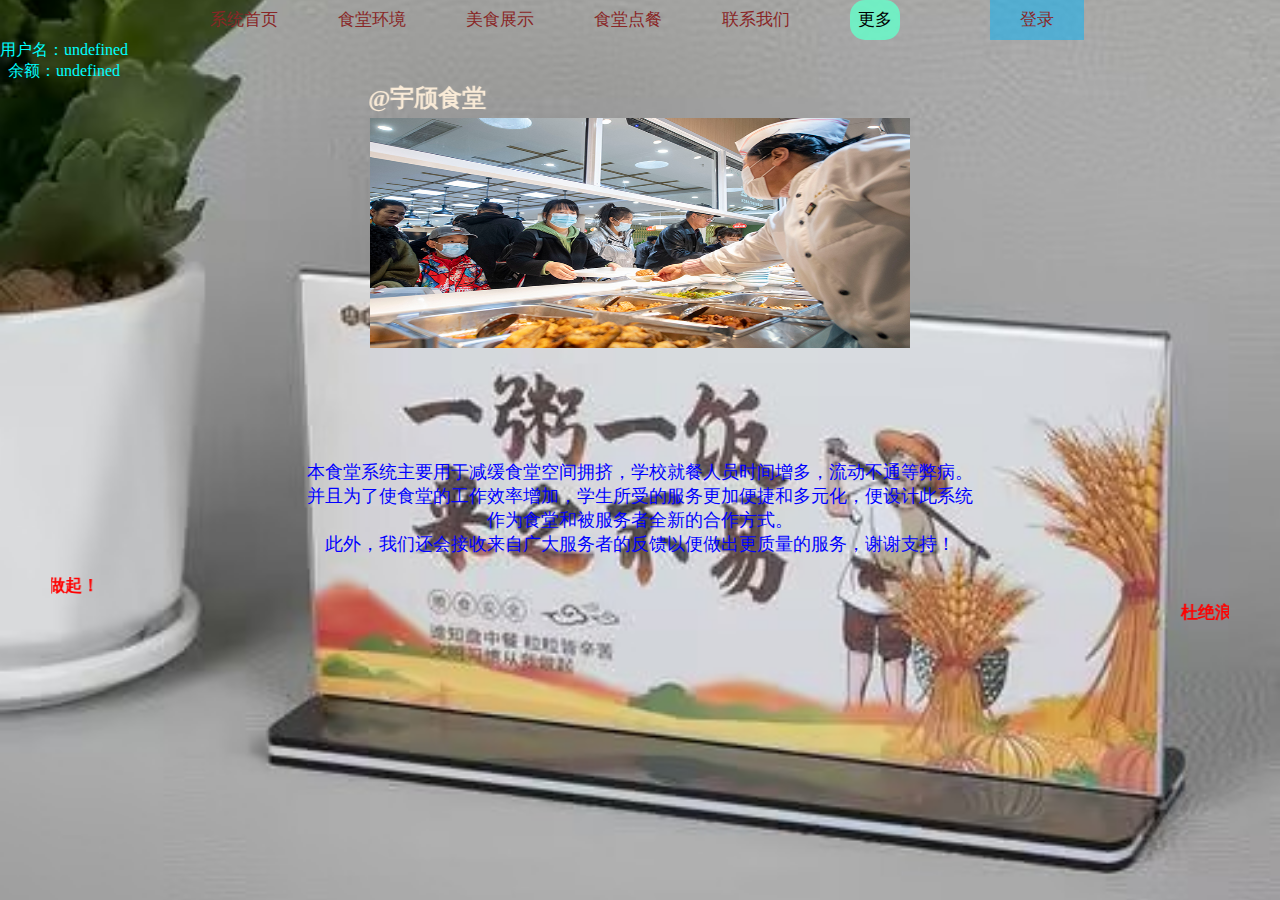
<file: index.html>
<!DOCTYPE html>
<html lang="en">
<head>
    <meta charset="UTF-8">
    <meta http-equiv="X-UA-Compatible" content="IE=edge">
    <meta name="viewport" content="width=device-width, initial-scale=1.0">
    <title>食堂点餐系统</title>
    <link rel="stylesheet" type="text/css" href="CSS/index.css"> 
    <script type="text/javascript" src="JS/reg.js"></script>
    <script type="text/javascript" src="JS/index.js"></script>
</head>
<body>
    <div id="box">
        <center>
            <ul>
                <ol><a href="index.html">系统首页</a></ol>
                <ol><div id="htm" onclick="ST()">食堂环境</div></ol>
                <ol><div id="htm" onclick="MS()">美食展示</div></ol>
                <ol><div id="htm" onclick="urlhtml()">食堂点餐</div></ol>
                <ol><a href="tencent://message/?uin=3290003833&Site=&Menu=yes">联系我们</a></ol>
                <ol>
                    <div class="container">
                        <span class="ej" onclick="menu()">更多</span>
                        <div class="eja" onclick="CZ()">充值</div>
                        <div class="eja" onclick="BB()">报表</div>
                        <div class="eja">管理员</div>
                    </div>
                </ol>

                <ol id="regname"><a href="reg.html">登录</a></ol>
                <!-- <li class="regname">登录</li> -->
            </ul>
            <div style="float: left; color: aqua;" >用户名：<span id="user">#</span><br>余额：<span id="money">0</span></div>
            <marquee behavior=alternate direction=right style="margin-left: 20em; margin-right: 20em;"><h2 style="color:antiquewhite; ">@宇颀食堂</h2></marquee>
            <br>
            <img src="./image/index_img/dian1.jpg" style="width: 540px; height: 230px;">
            <br><br><br>
            <div id="demo" style="overflow:hidden;height: 150px; display: none;width: 800px; margin-left: 4%; z-index: 10000;">
                <table align="left" cellpadding="0" cellspace="0" border="0">
                  <tr>
                    <td id="demo1" valign="top" nowrap="nowrap">
                      <img class="picture" src="./image/index_img/st1.jpg" />
                      <img class="picture" src="./image/index_img/st2.jpg" />
                      <img class="picture" src="./image/index_img/st3.jpg" />
                      <img class="picture" src="./image/index_img/st4.jpg" />
                      <img class="picture" src="./image/index_img/st5.jpg" />
                      <img class="picture" src="./image/index_img/st6.jpg" />
                      <img class="picture" src="./image/index_img/st7.png" />
                    </td>
                    <td id="demo2" valign="top" nowrap="nowrap"></td>
                  </tr>
                </table>
              </div>
              <script>
                var speed = 50;
                demo2.innerHTML = demo1.innerHTML;
                function Marquee() {
                  if (demo.scrollLeft <= 0) demo.scrollLeft += demo2.offsetWidth;
                  else {
                    demo.scrollLeft--;
                  }
                }
                var MyMar = setInterval(Marquee, speed);
                demo.onmouseover = function() {
                  clearInterval(MyMar) ;  //鼠标悬停时，暂停滚动
                }
                demo.onmouseout = function() {
                  MyMar = setInterval(Marquee, speed);   //鼠标移开时，开始滚动
                }
              </script>
            <br><br><br><br>
            
            <p>
                本食堂系统主要用于减缓食堂空间拥挤，学校就餐人员时间增多，流动不通等弊病。
            </p>
            <p>
                并且为了使食堂的工作效率增加，学生所受的服务更加便捷和多元化，便设计此系统
            </p>
            <p>
                作为食堂和被服务者全新的合作方式。
            </p>
            <p>
                此外，我们还会接收来自广大服务者的反馈以便做出更质量的服务，谢谢支持！
            </p>
        </center>
        
        <div id="meishi">
            <ul id="banner"><img src="./image/order_img/qx.jpg" onclick="qx()" class="delete"/></ul>
            <script>
            //1.获取ul
            var cur_ul = document.getElementById('banner');
            // 2.创建一个数组实例
            var arr = new Array();
            
            // 用js来创建li、img元素，有多少张图片要轮播就循环多少次
            for (i = 1; i <= 4; i++) {
                // 创建li元素
                var cur_li = document.createElement('li');
                // 创建img元素
                var cur_img = document.createElement('img')
                // 给img元素设置src、width、height属性
                cur_img.src = './image/order_img/lun' + i + '.jpg';
                cur_img.style.width = '400px';
                cur_img.style.height = '200px';
                // 把img元素插入到创建的li里面
                cur_li.appendChild(cur_img);
                // 然后在把li插入到ul里面
                cur_ul.appendChild(cur_li);
                // 然后给ul元素设置事件，鼠标移进来停止轮播
                cur_ul.onmouseenter = function () {
                    clearInterval(timer);
                }
                // 鼠标移出ul又继续轮播图片
                cur_ul.onmouseleave = function () {
                    timer = setInterval(get_next, 3000);
                }
                // 当创建完一个li（li里已经有img元素）就把li添加到arr数组里
                arr.push(cur_li);
            }
            
            for (i = 5; i <= 9; i++) {//再加一些图片
                var cur_li = document.createElement('li');
                var cur_img = document.createElement('img');
                cur_img.src = './image/order_img/' + i + '.jpeg';
                cur_img.style.width = '400px';
                cur_img.style.height = '200px';
                cur_li.appendChild(cur_img);
                cur_ul.appendChild(cur_li);
                cur_ul.onmouseenter = function () {
                    clearInterval(timer)
                }
                cur_ul.onmouseleave = function () {
                    timer = setInterval(get_next, 3000)
                }
                arr.push(cur_li);
            }
            
            // 因为所写的轮播图是中间图片放大大，左右两边图片正常，所以要进行下面的操作
            var len = arr.length - 1;
            // 这是取得左边图片并调整位置
            arr[len - 2].style.left = '0px';
            // 这是取得中间图片并调整位置
            arr[len - 1].style.left = '200px';
            // 这是取得右边图片并调整位置
            arr[len].style.left = '400px';
            // 然后中间图片调用scale使其变大
            arr[len - 1].style.transform = 'scale(1.3)';
            // 中间图片也给其一个较大的堆叠数值，使其中间图片在左右图片上面
            arr[len - 1].style.zIndex = 100;
            
            // 封装轮播图函数 
            // 然后开始进行轮播，原理就是换arr里的li元素的位置，越靠后的li元素z-index越大
            // z-index越大，就会叠在其他li元素上面，所以换arr里的li位置就可以实现轮播
            function get_next() {
                var give_up = arr[arr.length - 1];//获取arr数值里最后一个li元素
                arr.pop();//删除掉最后一个li元素
                arr.unshift(give_up);//最后把最后一个元素插入到arr数组的前面
                // 然后重新给arr数组里的li元素设置z-index和scale
                for (var i = 0; i < arr.length; i++) {
                    // console.log(i);
                    arr[i].style.zIndex = i;
                    arr[i].style.transform = 'scale(1)'
                }
                // 这步就是展示arr的后三张图片，和前一个步骤的一样
                arr[len - 2].style.left = '0px';
                arr[len - 1].style.left = '200px';
                arr[len].style.left = '400px';
                arr[len - 1].style.transform = 'scale(1.3)'//最前面的图片扩大1.3倍
                arr[len - 1].style.zIndex = 100;
            }
            // 声明一个定时器，然后把轮播图函数放进间歇函数，2秒进行一次轮播
            var timer = setInterval(get_next, 2000)
            
            </script>
        </div>
        <br>
        <marquee direction=right style="color: red; margin-left: 3em; font-size: 17px;font-weight: bolder;">杜绝浪费，从我做起！</marquee>
        <marquee direction=left style="color: red; margin-right: 3em; font-size: 17px;font-weight: bolder;">杜绝浪费，从我做起！</marquee>
    </div>

</body>
</html>
</file>
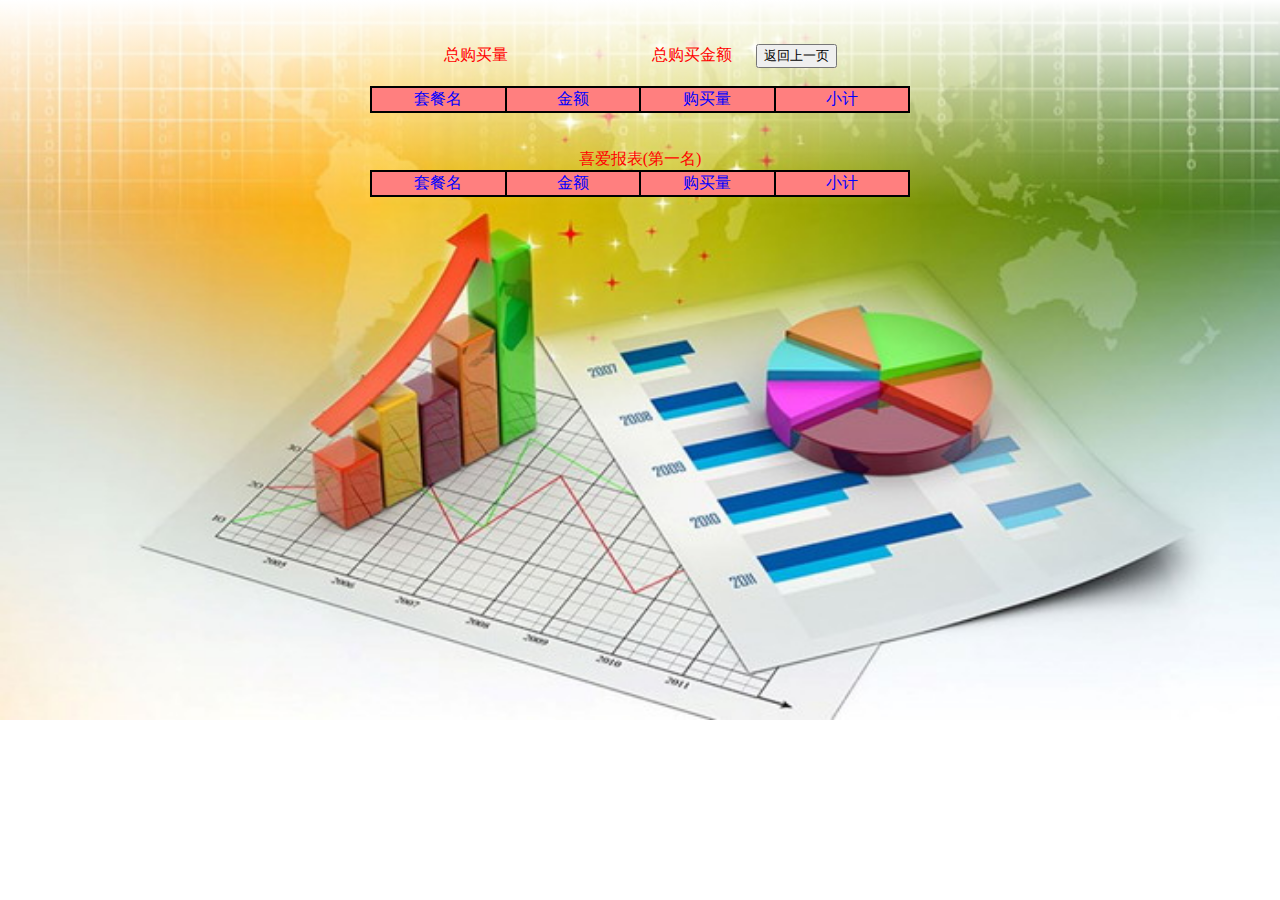
<file: form.html>
<!DOCTYPE html>
<html lang="en">
<head>
    <meta charset="UTF-8">
    <meta http-equiv="X-UA-Compatible" content="IE=edge">
    <meta name="viewport" content="width=device-width, initial-scale=1.0">
    <title>报表信息</title>
    <link rel="stylesheet" type="text/css" href="./CSS/form.css"> 
    <script type="text/javascript" src="./JS/form.js"></script>
</head>
<body>
    <center>
        <div class="box">
        <br><br>
        <div id="sum">
            <span style="margin-right: 140px;">总购买量</span>
            <span>总购买金额</span>
            <button style="margin-left: 20px;" type="button" onclick="Back()">返回上一页</button>
        </div><br>
        <form>
            <table>
                <tr style="background-color: rgb(255, 127, 127);">
                    <td>套餐名</td>
                    <td>金额</td>
                    <td>购买量</td>
                    <td>小计</td>
                </tr>
                <tbody id="table"></tbody>
            </table><br><br>
            <div style="color: red;">喜爱报表(第一名)</div>
            <table>
                <tr style="background-color: rgb(255, 127, 127);">
                    <td>套餐名</td>
                    <td>金额</td>
                    <td>购买量</td>
                    <td>小计</td>
                </tr>
                <tbody id="tab"></tbody>
            </table>
        </form>
        </div>
    </center>
    
</body>
</html>
</file>
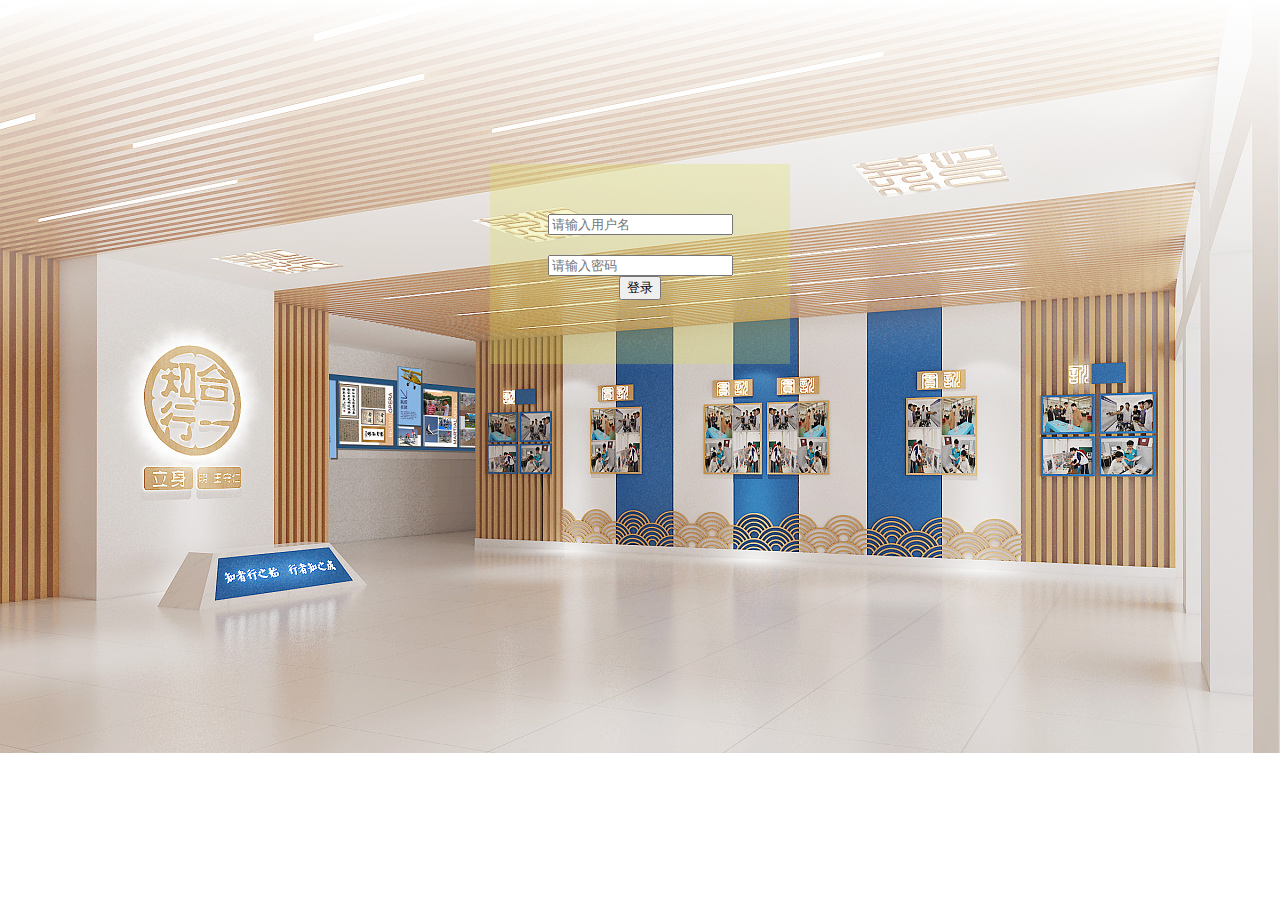
<file: invest.html>
<!DOCTYPE html>
<html lang="en">
<head>
    <meta charset="UTF-8">
    <meta http-equiv="X-UA-Compatible" content="IE=edge">
    <meta name="viewport" content="width=device-width, initial-scale=1.0">
    <title>充值页面</title>
    <link rel="stylesheet" type="text/css" href="./CSS/invest.css"> 
    <script type="text/javascript" src="./JS/invest.js"></script>
</head>
<body>
    <center>
        <!-- <div id="box">
            <img src="./image/index_img/invest.jpg">
        </div> -->
        <div id="status">
            <span class="sus" style="color: green;">充值成功</span>
            <span class="sus1" style="color: green;">登录成功</span>          
            <span class="fail" style="color: red;">登录失败</span>
        </div>
        <div id="page_div"></div>
        <div class="spent">
            <span style="color: red;" class="welcome"></span><br><br>
            <input class="spend" placeholder="请输入充值金额">
            <button class="qr" type="button" onclick="cz()">确认</button>
            <button class="fh" type="button" onclick="fh()">返回</button>
        </div>
        <div class="login">
            <input class="in1" type="text" placeholder="请输入用户名"><br>
            <input class="in2" type="password" placeholder="请输入密码"><br>
            <input type="button" class="btn" onclick="bt()" style="cursor: pointer;" value="登录"/>
        </div>
    </center>
</body>
</html>
</file>
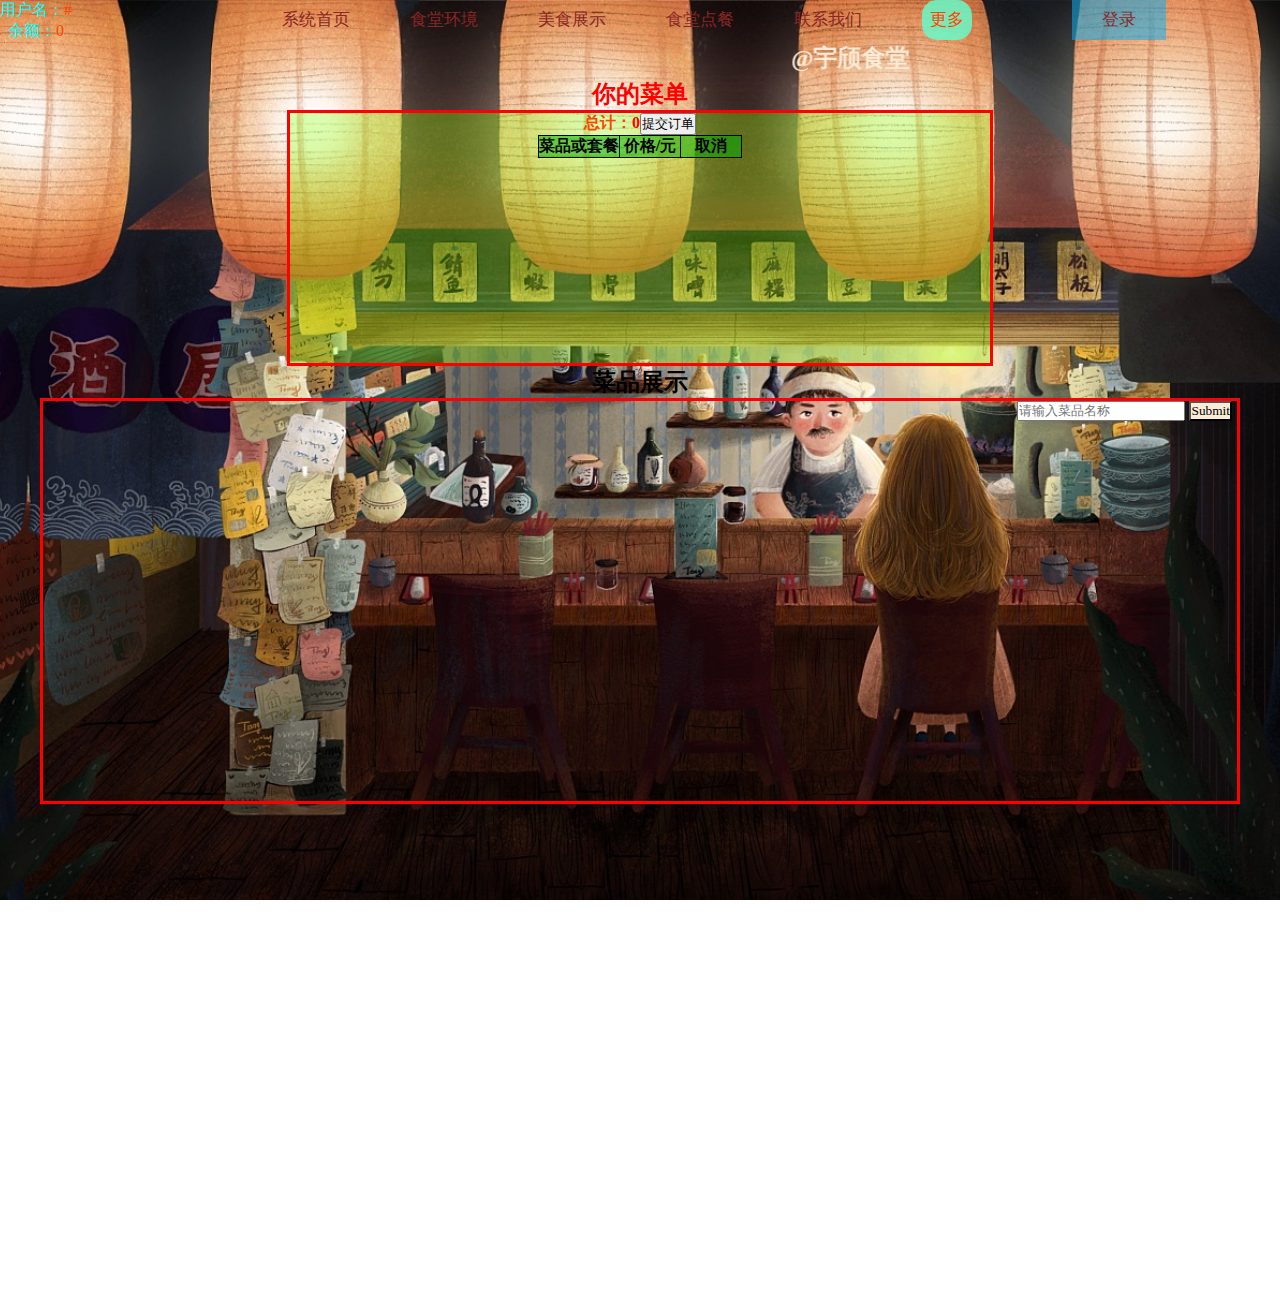
<file: order.html>
<!DOCTYPE html>
<!-- <html lang="en"> -->
<head>
    <meta charset="UTF-8">
    <meta http-equiv="X-UA-Compatible" content="IE=edge">
    <meta name="viewport" content="width=device-width, initial-scale=1.0">
    <title>食堂点餐</title>
    <link rel="stylesheet" type="text/css" href="CSS/order.css"> 
    
    <script type="text/javascript" src="JS/order.js"></script>
    <script type="text/javascript" src="JS/reg.js"></script>
</head>
<body>
    
    <div id="box">
        <center>
        <!-- <OBJECT   ID="CardActive"  TYPE="application/x-itst-activex" clsid="{CBA5D514-3544-4E87-80D2-F1582FA87841}"></OBJECT> -->
            
            <div style="float: left; color: aqua;" >用户名：<span id="user">#</span><br>余额：<span id="money">0</span></div>
            <div id="success">支付成功！请勿浪费哦！^-^</div>
            <div id="fail">用户已取消支付</div> 
            <ul>
                <ol><div id="htm" onclick="urlhtml()">系统首页</div></ol>
                <ol><a href="#">食堂环境</a></ol>
                <ol><div id="htm" onclick="MS()">美食展示</div></ol>
                <ol><a href="order.html">食堂点餐</a></ol>
                <ol><a href="tencent://message/?uin=3290003833&Site=&Menu=yes">联系我们</a></ol>
                <ol>
                    <div class="container">
                        <span class="ej" onclick="menu()">更多</span>
                        <div class="eja" onclick="CZ()">充值</div>
                        <div class="eja" onclick="BB()">报表</div>
                        <div class="eja">管理员</div>
                    </div>
                </ol>
                <ol id="regname"><a href="reg.html">登录</a></ol>
                <!-- <input type="button" class="regname" value="登录"> -->
            </ul>
            
            <marquee behavior=alternate style="margin-left: 20em; margin-right: 20em;"><h2 style="color:antiquewhite; ">@宇颀食堂</h2></marquee>
            <br>
            <h2 style="color: red;">你的菜单</h2>
            <div id="menu">
                
                <form>
                    <table class="item">
                        <thead>
                            <tr>
                                <th>菜品或套餐</th>
                                <th style="width: 60px;">价格/元</th>
                                <th style="width: 60px;">取消</th>
                            </tr>
                        </thead>
                        <tbody></tbody>
                        <span style="font-weight: bolder;
                        color:orangered">总计：</span><span id="sum">0</span>
                        <button type="button" class="ordersubmit">提交订单</button>
                    </table>
                    
                </form>
                
                
            </div>
            
            <div id="meishi">
                <ul id="banner"><img src="./image/order_img/qx.jpg" onclick="qx()" class="delete"/></ul>
        <script>
        //1.获取ul
        var cur_ul = document.getElementById('banner');
        // 2.创建一个数组实例
        var arry = new Array();
        
        // 用js来创建li、img元素，有多少张图片要轮播就循环多少次
        for (i = 1; i <= 4; i++) {
            // 创建li元素
            var cur_li = document.createElement('li');
            // 创建img元素
            var cur_img = document.createElement('img')
            // 给img元素设置src、width、height属性
            cur_img.src = './image/order_img/lun' + i + '.jpg';
            cur_img.style.width = '400px';
            cur_img.style.height = '200px';
            // 把img元素插入到创建的li里面
            cur_li.appendChild(cur_img);
            // 然后在把li插入到ul里面
            cur_ul.appendChild(cur_li);
            // 然后给ul元素设置事件，鼠标移进来停止轮播
            cur_ul.onmouseenter = function () {
                clearInterval(timer);
            }
            // 鼠标移出ul又继续轮播图片
            cur_ul.onmouseleave = function () {
                timer = setInterval(get_next, 3000)
            }
            // 当创建完一个li（li里已经有img元素）就把li添加到arr数组里
            arry.push(cur_li);
        }
        
        for (i = 5; i <= 9; i++) {//再加一些图片
            var cur_li = document.createElement('li')
            var cur_img = document.createElement('img')
            cur_img.src = './image/order_img/' + i + '.jpeg';
            cur_img.style.width = '400px';
            cur_img.style.height = '200px';
            cur_li.appendChild(cur_img);
            cur_ul.appendChild(cur_li);
            cur_ul.onmouseenter = function () {
                clearInterval(timer);
            }
            cur_ul.onmouseleave = function () {
                timer = setInterval(get_next, 3000)
            }
            arry.push(cur_li);
        }
        
        // 因为所写的轮播图是中间图片放大，左右两边图片正常，所以要进行下面的操作
        var len = arry.length - 1;
        // 这是取得左边图片并调整位置
        arry[len - 2].style.left = '0px';
        // 这是取得中间图片并调整位置
        arry[len - 1].style.left = '200px';
        // 这是取得右边图片并调整位置
        arry[len].style.left = '400px';
        // 然后中间图片调用scale使其变大
        arry[len - 1].style.transform = 'scale(1.3)';
        // 中间图片也给其一个较大的堆叠数值，使其中间图片在左右图片上面
        arry[len - 1].style.zIndex = 100;
        
        // 封装轮播图函数 
        // 然后开始进行轮播，原理就是换arr里的li元素的位置，越靠后的li元素z-index越大
        // z-index越大，就会叠在其他li元素上面，所以换arr里的li位置就可以实现轮播
        function get_next() {
            var give_up = arry[arry.length - 1];//获取arr数值里最后一个li元素
            arry.pop();//删除掉最后一个li元素
            arry.unshift(give_up);//最后把最后一个元素插入到arr数组的前面
            // 然后重新给arr数组里的li元素设置z-index和scale
            // var x=0;
            // while(x<arr.length){
            //     console.log("x:"+x);
            //     arr[x].style.zIndex = x;
            //     arr[x].style.transform = 'scale(1)';
            //     x++;
            // }
            for (var i = 0; i < arry.length; i++) {
                // console.log(i);
                arry[i].style.zIndex = i;
                arry[i].style.transform = 'scale(1)';
            }
            // 这步就是展示arr的后三张图片，和前一个步骤的一样
            arry[len - 2].style.left = '0px';
            arry[len - 1].style.left = '200px';
            arry[len].style.left = '400px';
            // arr[len - 1].style.transform = 'scale(1.3)'//最前面的图片扩大1.3倍
            // arr[len - 1].style.zIndex = 100;
        }
        // 声明一个定时器，然后把轮播图函数放进间歇函数，2秒进行一次轮播
        var timer = setInterval(get_next, 2000)
        
        </script>
            </div>
                
            <h2>菜品展示</h2>
            
            <div style="height: calc(100vh)">
                
                <div id="nr" style="overflow: auto; height: 400px;">
                    <div class="content" style="float: right; margin-right: 5px;">
                        <div class="search" style="z-index: 9999;">
                            <input type="text" id="val" placeholder="请输入菜品名称">
                            <button style="background-color: antiquewhite;" type="button" onclick="subt()">Submit</button>
                        </div>
                        <div id="show" style="width: 145px; height: 180px;margin-right: 49px; display: none; background-color:rgba(202, 248, 248, 0.357);">
                            
                        </div>
                    </div>
                    <form>
                        <table id="table">
                            
                        </table>
                    </form>
                </div>
            </div>
            
        </center>
    </div>
    <script type="text/javascript" src="./JS/order.js"></script>
    
</body>
</html>
</file>
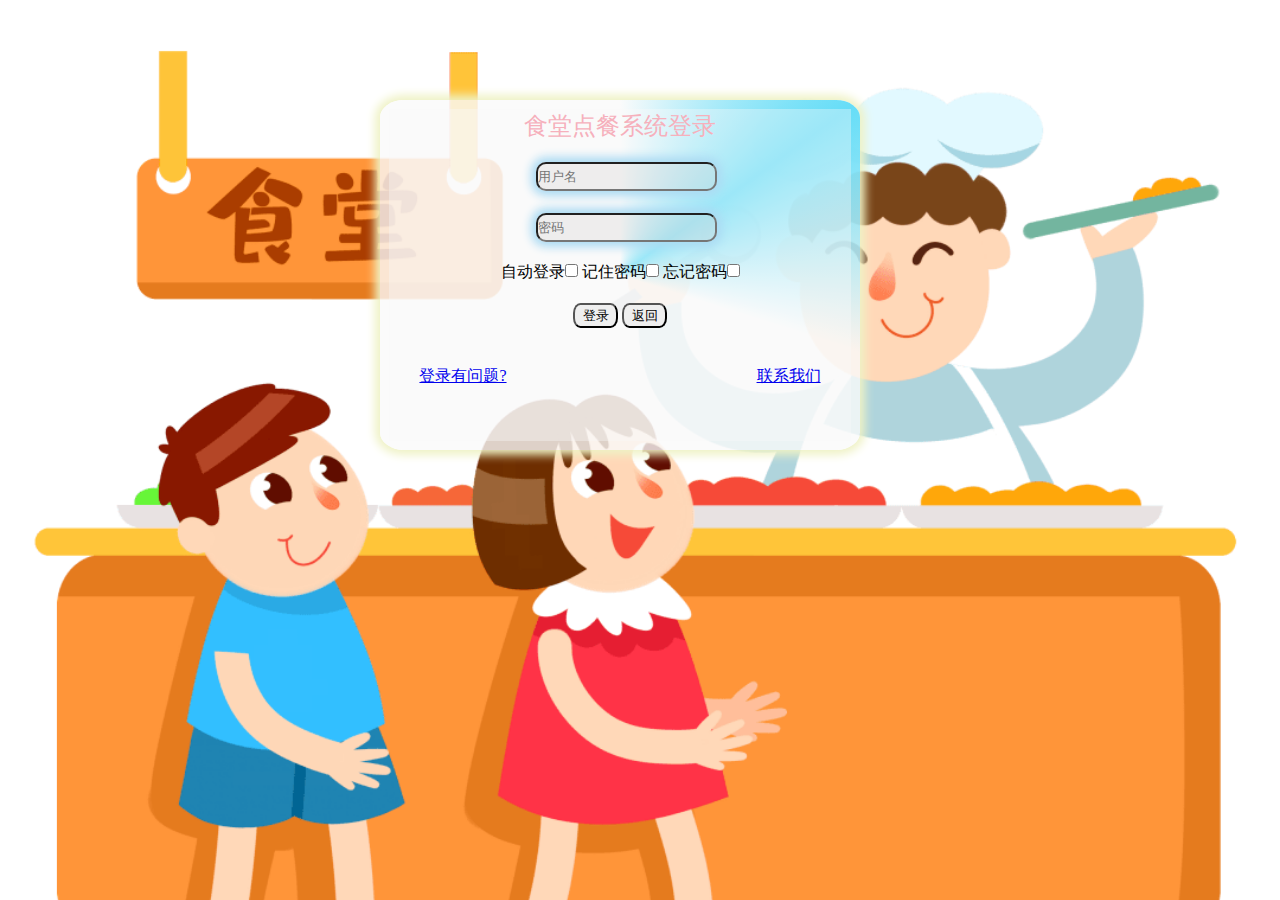
<file: reg.html>
<!DOCTYPE html>
<html lang="en">
<head>
    <meta charset="UTF-8">
    <meta http-equiv="X-UA-Compatible" content="IE=edge">
    <meta name="viewport" content="width=device-width, initial-scale=1.0">
    <title>登录界面</title>
    <link rel="stylesheet" type="text/css" href="CSS/reg.css"> 
    <script type="text/javascript" src="JS/reg.js"></script>
    <!-- <script type="text/javascript" src="JS/index.js"></script> -->
</head>
<body>
<div id="box">
<center>
<div>
    <div class="dl_or_zc">
        <div class="jx">
            <!-- <div id="jx_border"></div> -->
            <p id="title">食堂点餐系统登录</p>
            <br>
            
            <form name="form1" action="">
            <!-- </br> -->
                <!-- <div id="p_usename"><font size="3">用户名</font></div> -->
                <table width="200" border="0">
                    <tr> 
                        <td>
                            <input id="username" type="text" placeholder="用户名">
                        </td> 
                    </tr>
                </table>
                
                <br>
                <!-- <div id="p_pwd"><font size="3">密码</font></div> -->
                <table width="200" border="0">
                    <tr>
                        <td>
                            <input id="password" type="password" placeholder="密码">
                        </td>
                    </tr>
                </table>
                <br>
                    <div class="label">
                    <!-- <td> -->
                        <label>自动登录<input type="checkbox" name="zddl" value="自动登录"></label>
                        <label>记住密码<input type="checkbox" name="jzmm" value="记住密码"></label>
                        <label>忘记密码<input type="checkbox" name="wjmm" value="忘记密码"></label>
                    <!-- </td> -->
                    </div>
                <br>
                <table id="table_dl_zc" border="0">
                    <tr>
                        <td>
                            <input type="button" class="login" onclick="login()" style="cursor: pointer;" value="登录"/>
                            <input type="button" class="back" onclick="back()" style="cursor: pointer;" value="返回"/>
                        </td>
                    </tr>
                </table>
                
                <br>
                <br>
                <a class="a1" href="#">登录有问题?</a>
                <a class="a2" href="tencent://message/?uin=3290003833&Site=&Menu=yes">联系我们</a>
            </form>
      
        </div> 
    </div>
</div>
</center>
</div>
</body>
</html>
</file>
<file: CSS/index.css>
*{
    margin: 0;
    padding: 0;
    outline: none;
    font-family: "黑体";
	
}
/* #box{
    background: url(../image/index_img/dining_bg.jpeg) ;
    background-size: cover;
    width: 100%;
    height: 100%;
    position: absolute;
    left: 0;
    top: 0;
} */
body{
    /* background: url(../image/index_img/dining_bg.webp) no-repeat center -400px; */
    background: url(../image/index_img/dining_bg.jpg) 0px -230px;
    background-repeat: no-repeat;
    background-size: cover;
    width: 100%;
    height: 100%;
    position: absolute;
    left: 0;
    top: 0;
   }
ul,ol{
    float: left;
    list-style: none;
    line-height: 40px;
    display: block;
    padding: 0 30px;
    font-size: 17px;
}

ul{
    margin-left: 150px;
}

a{
    text-align: center;
    text-decoration: none;
    color: rgb(137, 38, 38);
    font-size: 17px;

}

a:hover{
    color: red;
}

p{
    color:blue;
    font-size: 18px;
}

table{
    width: 600px;
    margin: 0 auto;
    text-align: center;
    border: 1px solid #333333;
    /*合并表格边框属性*/
    border-collapse: collapse;
}
td,th{
    height: 40px;
    border: 1px solid #333333;
}

#regname{
    margin-left: 170px;
    background-color: rgba(10, 179, 246, 0.533);
    color: blue;
    cursor: pointer;
    display: block;
}
#regname:hover{
    color: red;
}

#htm{
    color: rgb(137, 38, 38);
    cursor: pointer;
    font-size: 17px;
}

#htm:hover{
    color: red;
}

#meishi{
    position: relative;
    width: 1100px;
    height: 300px;
    background: rgba(119, 115, 110,0.9);
    /* 让这个div显示在最上层 */
    z-index: 999;
    margin-top: -200px;
    margin-left: 80px;
    display: none;
}
.container{
    overflow: hidden;
    position: absolute;
}
.container span{
    font-size: 17px;
     width: 50px;
    /*height: 40px; */
    /* line-height: 40px; */
    border-radius: 15px;
    display: block;
    text-align: center;
    background: rgba(104, 250, 201, 0.849);
    /* background: gray; */
    cursor: pointer;
}
.container span:hover{
    color: red;
}
.container div{
    /* position: absolute; */
    width: 60px;
    /*height: 40px; */
    cursor: pointer;
    border-radius: 10px;
    line-height: 40px;
    text-decoration: none;
    background: rgba(104, 250, 201, 0.849);
    display: none;
    text-align: center;
    z-index: 99999;
}

#banner{
    height: 200px;
    width: 800px;
    padding: 0; 
    position: absolute; 
     /* 水平居中  */
     left: 50%; 
     margin-left: -400px; 
    /* 垂直居中  */
     /* top: 50%;  */
     margin-top: 60px;
     list-style: none;
} 

/* 移入到轮播图区域把鼠标形状变成‘手’ */
#banner:hover {
    cursor: pointer;
}

li {
    position: absolute;
    /* left: 200px; */
    /* 过渡属性，让轮播图切换更自然 */
    transition: 0.4s;
}

.picture {
    width: 230px;
    height: 150px;
  }

.delete{
    width:22px;
    height:22px;
    border-radius:60%;
    position:absolute;
    top:-67px;
    right:-155px;
}
.eja:hover{
    color: red;
}
</file>
<file: CSS/form.css>
body{
    background-image:linear-gradient(rgba(255,255,255,1), rgba(255,255,255,0)),url(../image/index_img/forms.jpg);
    background-repeat: no-repeat;
    background-size: cover;
    width: auto;
    height: auto;
    /* position: absolute; */
    /* opacity: 0.5; */
    left: 0;
    top: 0;
}

table,
td{
    width: 540px;
    text-align: center;
    border: 2px solid #000;
    border-collapse: collapse;
    color: blue;
    /* padding-left: 12px; */
}

span{
    color: red;
}
</file>
<file: CSS/invest.css>
body{
    background-image:linear-gradient(rgba(255,255,255,1), rgba(255,255,255,0)),url(../image/index_img/invest.jpg);
    background-repeat: no-repeat;
    background-size: cover;
    width: auto;
    height: auto;
    /* position: absolute; */
    /* opacity: 0.5; */
    left: 0;
    top: 0;
   }
.login{
    margin-top: 13%;
    width: 300px;
    height: 200px;
    background: rgba(226, 226, 78, 0.257);
    display: none;
}
#sus{
    display: none;
}
#sus1{
    display: none;
}
#fail{
    display: none;
}
.in1{
    margin-top: 50px;
}
.in2{
    margin-top: 20px;
}
#btn{
    margin-top: 10px;
}
#spent{
    margin-top: 5%;
    display: none;
}
</file>
<file: CSS/order.css>
*{
    margin: 0;
    padding: 0;
    outline: none;
    font-family: "黑体";
	
}
#box{
    background: url(../image/order_img/orderbg.jpg) center center;
    background-size: cover;
    background-attachment:fixed; 
    width: auto;
    height: auto;
    position: absolute;
    left: 0;
    top: 0;
}
#menu{
    width: 700px;
    height: 250px;
    border: 3px solid red;
    background-color: rgba(140, 255, 0, 0.3);
    display: block;
    /* margin-right: 80px; */
}
#nr{
    border: 3px solid red;
    margin-left: 40px;
    margin-right: 40px;
    height: 100%;
}
ul,ol{
    float: left;
    list-style: none;
    line-height: 40px;
    display: block;
    padding: 0 30px;
    font-size: 17px;
}

ul{
    margin-left: 150px;
}
table,
td,
th{
    text-align: center;
    border: 1px solid #000;
    border-collapse: collapse;
}

thead{
    text-align: center;

    background-color: rgba(1, 175, 1, 0.533);
}
#sum{
    font-weight: bolder;
    color: red;
}

a{
    text-align: center;
    text-decoration: none;
    color: rgb(137, 38, 38);
    font-size: 17px;

}

a:hover{
    color: red;
}

#img{
    width: 300px;
    height: 200px;
    padding: 20px;
}

span{
    color:orangered;
}

/* .item{
    float: left;
} */
.reg{
    float: right;
}
#regname{
    margin-left: 180px;
    background-color: rgba(10, 179, 246, 0.533);
    color: blue;
    cursor: pointer;
    display: block;
}
#regname:hover{
    color: red;
}

.box1{
    position: relative;
    width: 300px;
    height: 200px;
    background: #000;
    box-shadow: 0 0 20px royalblue;
}

.box1 .imgbx{
    position: absolute;
    top: 0;
    left: 0;
    width: 100%;
    height:100%;
}

.box1 .imgbx img{
    position: absolute;
    top: 0;
    left: 0;
    width: 300px;
    height: 200px;
    /* padding: 20px; */
    object-fit: cover;
    transition: 0.5s;
}

.box1:hover .imgbx img{
    opacity: 0;
}

.box1 .content{
    position: absolute;
    bottom: 20px;
    left: 10%;
    width: 80%;
    height: 60px;
    background: #fff;
    transition: 0.5s;
    overflow: hidden;
    padding: 15px;
    box-sizing: border-box;
}
.box1:hover .content{
    height: 100%;
    width: 100%;
    bottom: 0;
    left: 0;
}
.box1 .content h3{
    margin: 0;
    padding: 0;
    font-size: 20px;
}
.box1 .content p{
    margin: 10px 0 0;
    padding: 0;
    opacity: 0;
    line-height: 1.2em;
    transition: 0.5s;
    text-align: justify;
}
.box1:hover .content p{
    opacity: 1;
    transition-delay: 0.4s;
}

#success{
    width: 250px;
    height: 30px;
    background-color: white;
    opacity: 1;
    transition: 2s;
    display: none;
}
/* #success:hover{
    opacity: 0;
} */

#fail{
    width: 200px;
    height: 30px;
    background-color: white;
    opacity: 1;
    transition: 2s;
    display: none;
}
#htm{
    color: rgb(137, 38, 38);
    cursor: pointer;
    font-size: 17px;
}

#htm:hover{
    color: red;
}

#meishi{
    position: relative;
    width: 1100px;
    height: 300px;
    background: rgba(119, 115, 110,0.9);
    /* 让这个div显示在最上层 */
    /* z-index: 999; */
    margin-top: -100px;
    display: none;
}

.container{
    overflow: hidden;
    position: absolute;
}
.container span{
    font-size: 17px;
     width: 50px;
    /*height: 40px; */
    /* line-height: 40px; */
    border-radius: 15px;
    display: block;
    text-align: center;
    background: rgba(104, 250, 201, 0.849);
    /* background: gray; */
    cursor: pointer;
}
.container span:hover{
    color: red;
}
.container div{
    /* position: absolute; */
    width: 60px;
    /*height: 40px; */
    cursor: pointer;
    border-radius: 10px;
    line-height: 40px;
    text-decoration: none;
    background: rgba(104, 250, 201, 0.849);
    display: none;
    text-align: center;
    z-index: 99999;
}

#banner{
    height: 200px;
    width: 800px;
    padding: 0; 
    position: absolute; 
     /* 水平居中  */
     left: 50%; 
     margin-left: -400px; 
    /* 垂直居中  */
     /* top: 50%;  */
     margin-top: 60px;
     list-style: none;
} 

/* 移入到轮播图区域把鼠标形状变成‘手’ */
#banner:hover {
    cursor: pointer;
}

li {
    position: absolute;
    /* left: 200px; */
    /* 过渡属性，让轮播图切换更自然 */
    transition: 0.4s;
}


.delete{
    width:22px;
    height:22px;
    border-radius:60%;
    position:absolute;
    top:-67px;
    right:-155px;
}

.eja:hover{
    color: red;
}
</file>
<file: CSS/reg.css>
*{
        padding: 0;
        margin: 0;
    }
    body{
        /* background: url(../image/index_img/dining_bg.webp) no-repeat center -400px; */
        background: url(../image/index_img/reg.png);
        background-repeat: no-repeat;
        background-size: cover;
        width: auto;
        height: auto;
        position: absolute;
        left: 0;
        top: 0;
       }
    .jx{
        width: 480px;
        height: 350px;
        background-color: #fff;
        position: absolute;
        top: 100px;
        left: 380px;
        box-shadow:0px 0px 10px 5px #eff2c5;
        background: rgba(250, 250, 250, 0.8);
        border-radius: 5%;
        overflow: hidden;
        z-index: 0;
    }

    .jx::before{
        content: "";
        width:200%;
        height: 200%;
        background-image: conic-gradient(transparent,#66ddf7,transparent 30%);
        position: absolute;
        left: -50%;
        top: -50%;
        z-index: -2;
        animation: rotate 5s linear infinite;
    }

    @keyframes rotate {
        100%{
            transform: rotate(360deg);
        }
    }
    .jx::after{
        content: "";
        inset:1vmin;
        background-color: rgb(171, 195, 17);
        background: rgba(250, 250, 250, 0.37);

        position:absolute;
        z-index: -1;
    }

    #jx_border{
        width: 480px;
        height: 350px;
        background-color: #fff;
        position: absolute;
        top: 100px;
        left: 380px;
        transition: ease-in .3s;
        background: linear-gradient(0, #108b96 2px, #108b96 2px) no-repeat,
        linear-gradient(-90deg, #108b96 2px, #108b96 2px) no-repeat,
        linear-gradient(-180deg, #108b96 2px, #108b96 2px) no-repeat,
        linear-gradient(-270deg, #108b96 2px, #108b96 2px) no-repeat;
        background-size: 0 2px, 2px 0, 0 2px, 2px 0;
        background-position: left top, right top, right bottom, left bottom;;
    }
    #jx_border:hover {
    background-size: 100% 2px, 2px 100%, 100% 2px, 2px 100%;
    } 
     #title{
        font-size: x-large;
        font-weight: 550;
         margin-top: 10px;
        text-align-last: center;
        position: relative;
        color: rgb(246, 176, 188);
    }
    #p_usename{
        margin-left: 139px;
        margin-top: 35px;
    }
    #p_pwd{
        margin-left: 139px;
        margin-top: 0px;
    }
    #username{
        margin-left: 14px;
        height: 25px;
        border-radius: 10px/10px;
        box-shadow:0px 0px 10px 5px #acdbf3;
        background-color: rgb(211, 209, 209);
        background: rgba(211, 209, 209, 0.3);
    }
    #password{
        margin-left: 14px;
        height: 25px;
        border-radius: 10px/10px;
        box-shadow:0px 0px 10px 5px #acdbf3;
        background-color: rgb(211, 209, 209);
        background: rgba(211, 209, 209, 0.3);
    }
    .login{
        width: 45px;
        height: 25px;
        border-radius: 7.5px/10px;
    }
    .back{
        width: 45px;
        height: 25px;
        border-radius: 7.5px/10px;
    }
    .login:hover{
        background-color: #a6bb2e;
    }
    .back:hover{
        background-color: lightpink;
    }
    .a2{
        margin-left: 246px;
    }
    a:hover{
        color: orangered;
    }
   #select_id select:hover{
    box-shadow:0px 0px 10px 5px #acdbf3;
   }
</file>
